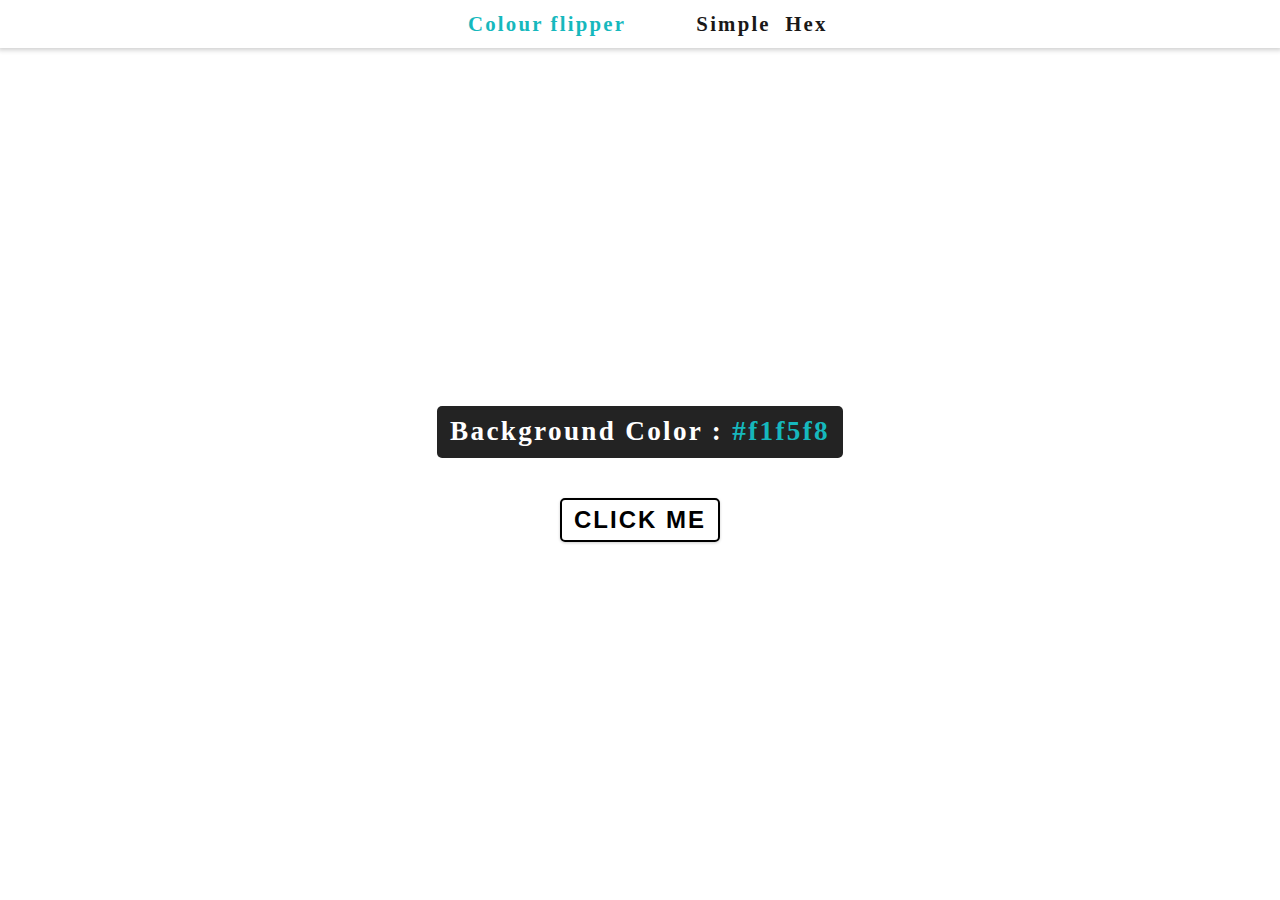
<file: index.html>
<!DOCTYPE html>
<html lang="en">
<head>
    <meta charset="UTF-8">
    <meta name="viewport" content="width=device-width, initial-scale=1.0">
    <title>Colour flipper||Simple</title>
    <!--Css-Style-->
    <link rel="stylesheet" type="text/css" href="project1-style.css"/>
</head>
<body>
       <nav>
        <div class="nav-center">
            <h4>Colour flipper</h4>
            <ul class="nav-links">
                <li>
                    <a href="index.html">Simple</a>
                </li>
                <li>
                    <a href="hex.html">Hex</a>
                </li>
            </ul>
        </div>
       </nav>
       <main>
        <div class="container">
            <h2>Background Color : <span class="color">#f1f5f8</span></h2>
           <button class="btn btn-hero" id="btn">Click me</button>
        </div>
       </main>
    <!--Javascript-->
    <script src="app.js" type="text/javascript"></script>
</body>
</html>
</file>
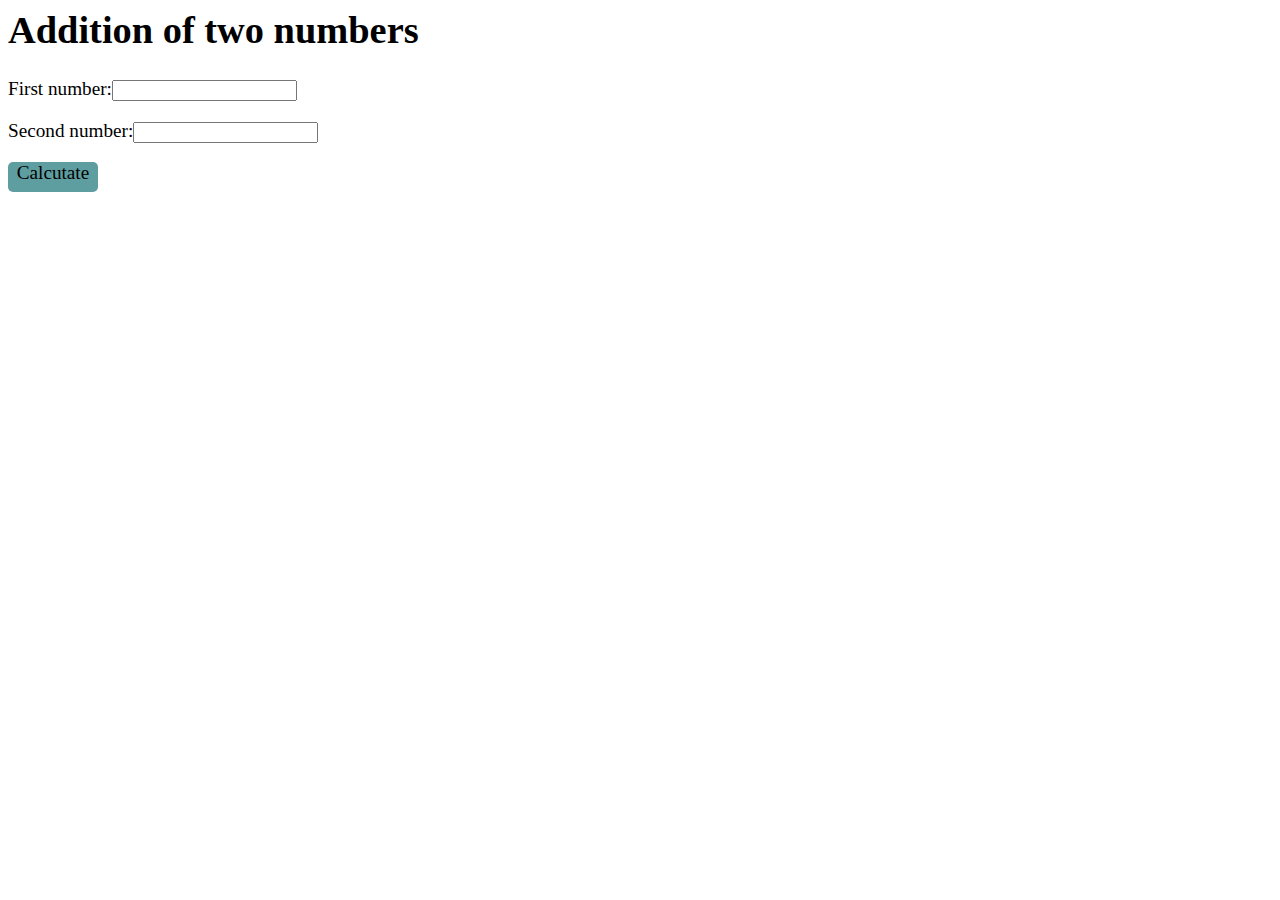
<file: add.html>
<html>
	<head><title>sum</title>
	</head>
      <style>
            body{
                  font-size: larger;
            }
            .btn{
                  background: cadetblue;
                  border-radius: 5px;
                  border: 2px crimson;
                  width: 90px;
                  height: 30px;
                  text-align: center;
                  cursor: pointer;
            } 
      </style>
	<body>
      <h1>Addition of two numbers</h1>
       <p>First number:<input id="n1"></p>
       <p>Second number:<input id="n2"></p>
       <div class="btn" onclick="myFunction()">Calcutate</div>
       <p id="sum"></p>
       <script>
            function myFunction() {
                  var n1= document.getElementById("n1").value;
                  var n2= document.getElementById("n2").value;
                  var sum=parseInt(n1)+parseInt(n2);
              document.write("Sum of two numbers: ",sum);
            }
            </script>
	</body>
</html>
</file>
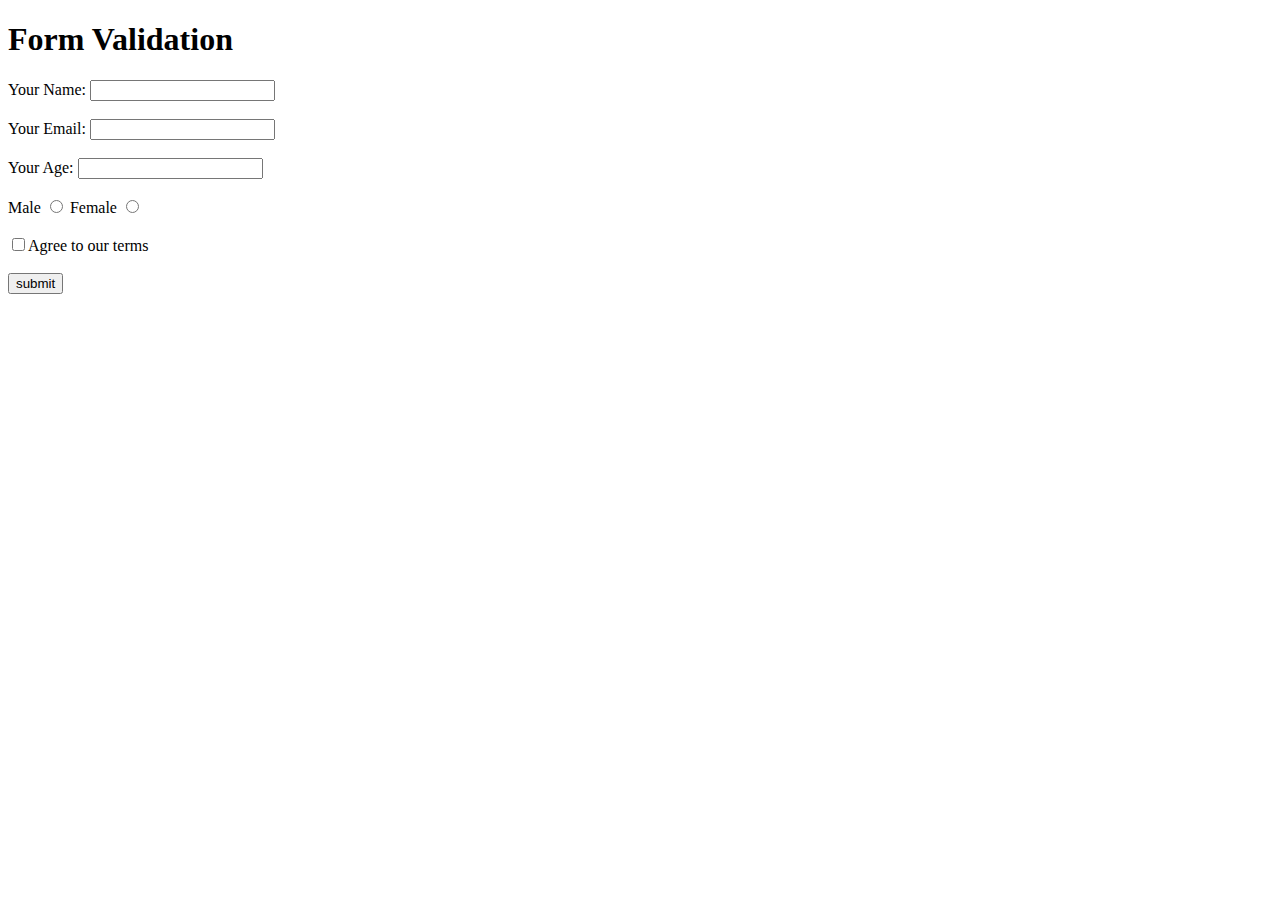
<file: form-validation.html>
<!DOCTYPE html>
<html lang="en">
<head>
    <meta charset="UTF-8">
    <meta name="viewport" content="width=device-width, initial-scale=1.0">
    <title>form</title>
    <script>
         function checkformdata(){
            var msg="";
            
            var fname=document.getElementById("name").value;
            var mail=document.getElementById("email").value;
            var user_age=document.getElementById("age").value;

            var radio1=document.getElementById("radio1").checked;
            var radio2=document.getElementById("radio2").checked;

            var checkbox=document.getElementById("chkbox").checked;

            msg+="Name:"+fname+"<br>";
            msg+="Email:"+mail+"<br>";
            msg+="Age:"+user_age+"<br>";

            msg+="Male:"+radio1+"<br>";
            msg+="Female:"+radio2+"<br>";

            msg+="Terms:"+checkbox+"<br>";

            document.getElementById("tmsg").innerHTML=msg;
         }
    </script>
</head>
<body>
    <p id="tmsg"></p>
    <h1>Form Validation</h1>
    <form method="get">
        Your Name:
        <input type="text" id="name" name="fname"><br><br>
        Your Email:
        <input type="text" id="email" name="mail"><br><br>
        Your Age:
        <input type="Number" id="age" name="user_age"><br><br>
        Male <input type="radio" name="radio" id="radio1">
        Female <input type="radio" name="radio" id="radio2"><br><br>
        <input type="checkbox" id="chkbox" name="checkbox">Agree to our terms<br><br>
        <input type="button" name="Submit" value="submit" onclick="checkformdata();">
    </form>
</body>
</html>
</file>
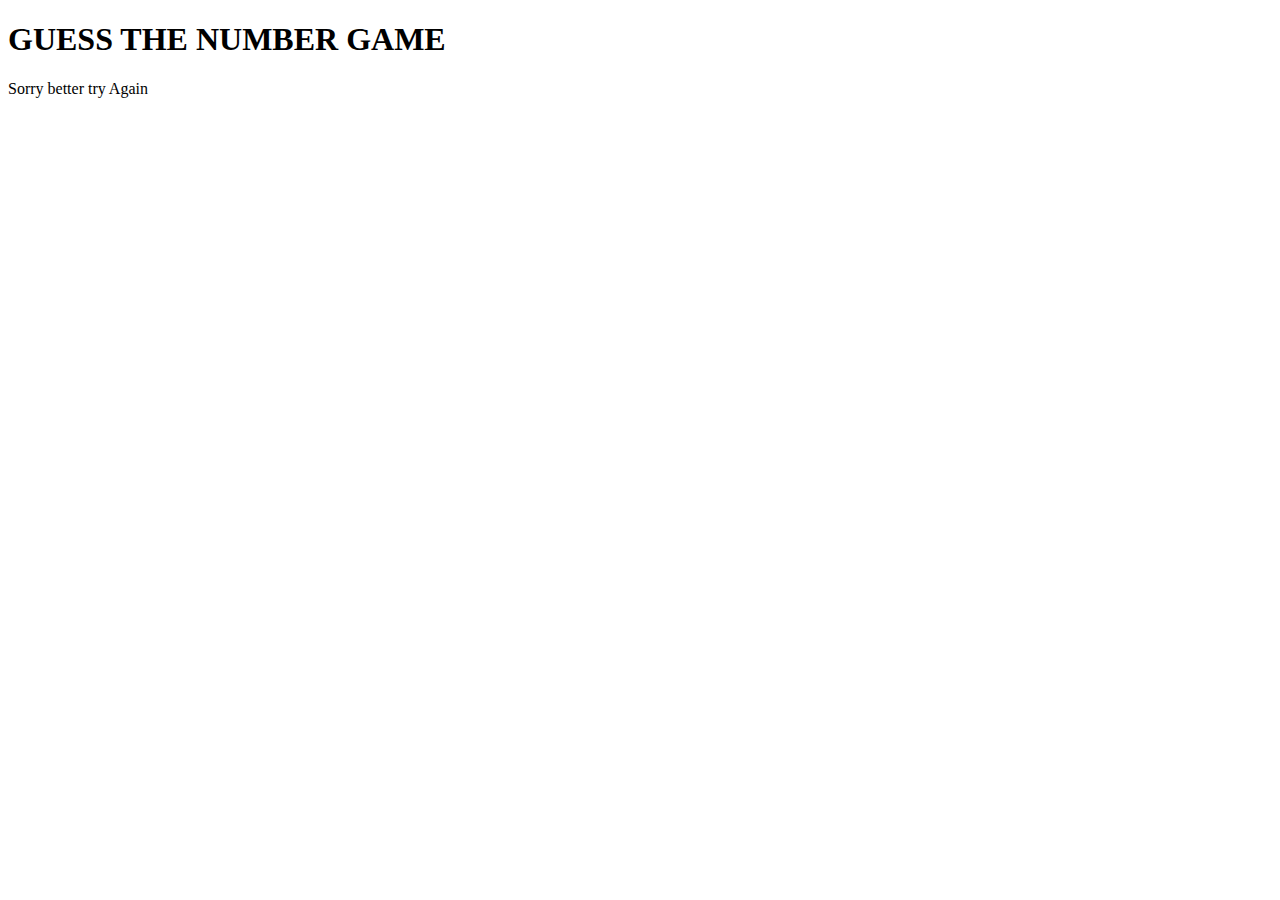
<file: Guess-number-game.html>
<!DOCTYPE html>
<html lang="en">
<head>
    <meta charset="UTF-8">
    <meta name="viewport" content="width=device-width, initial-scale=1.0">
    <title>Number Game</title>
    <script>
        var msg="";
        var ans=5;
        var cnt=1;
        var flag=false;
        do{
            var input1=prompt("Guess the number btw 1 to 10");

            input1=parseInt(input1);

            if(input1!=ans)
            alert("Nope-Wrong!");
            else{
            flag=true;
            break;}
            
            if(cnt==3)
            break;

            cnt++;
        }while(ans!=input1);
        
        if(flag){
        msg+="You guessed it right!"+"<br>"+ans+" is the answer.";}
        else{
            msg+="Sorry better try Again";  
        }
    </script>
</head>
<body>
    <h1>GUESS THE NUMBER GAME</h1>
    <script>
        document.write(msg);
    </script>
</body>
</html>
</file>
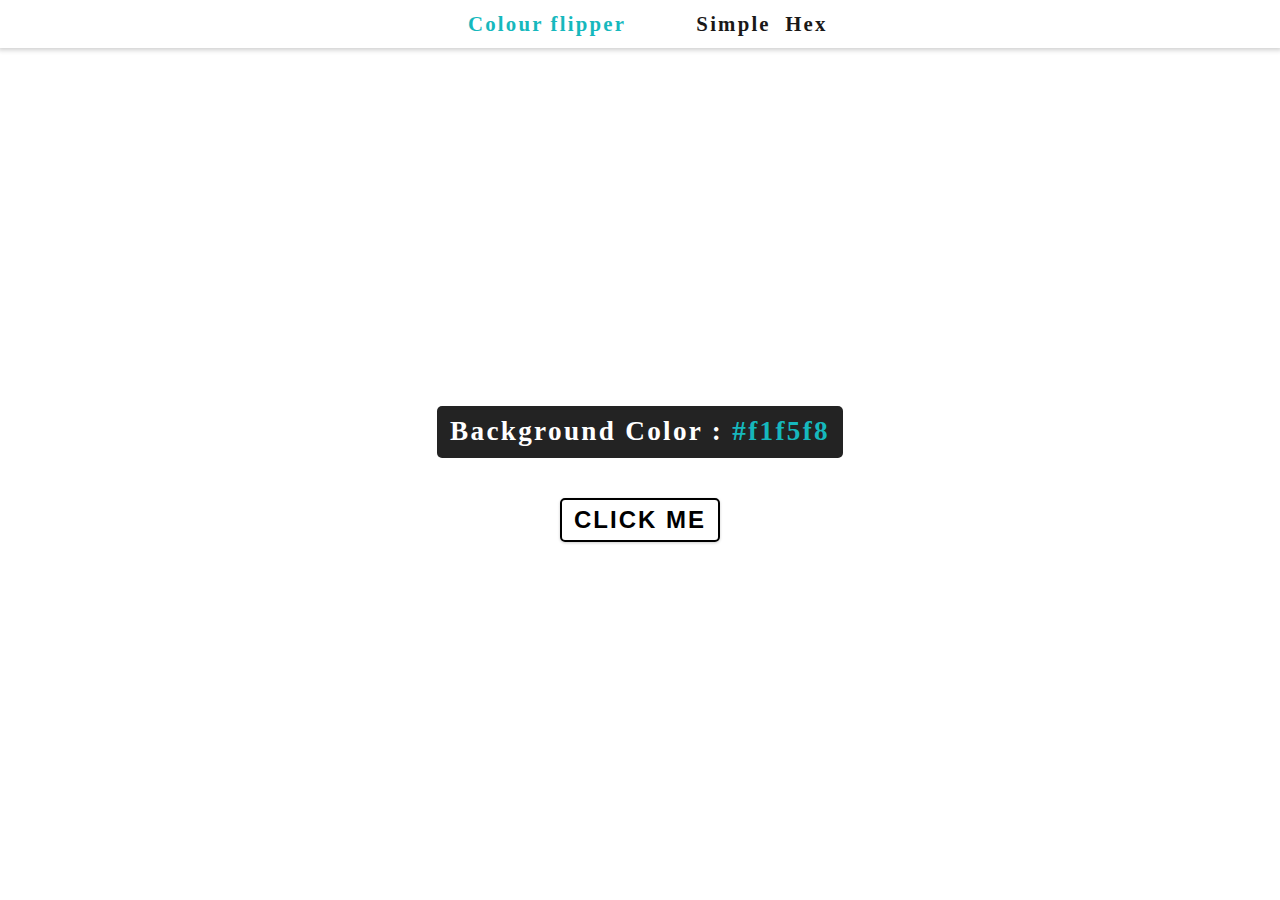
<file: hex.html>
<!DOCTYPE html>
<html lang="en">
<head>
    <meta charset="UTF-8">
    <meta name="viewport" content="width=device-width, initial-scale=1.0">
    <title>Colour flipper||Simple</title>
    <!--Css-Style-->
    <link rel="stylesheet" type="text/css" href="project1-style.css"/>
</head>
<body>
       <nav>
        <div class="nav-center">
            <h4>Colour flipper</h4>
            <ul class="nav-links">
                <li>
                    <a href="index.html">Simple</a>
                </li>
                <li>
                    <a href="hex.html">Hex</a>
                </li>
            </ul>
        </div>
       </nav>
       <main>
        <div class="container">
            <h2>Background Color : <span class="color">#f1f5f8</span></h2>
           <button class="btn btn-hero" id="btn">Click me</button>
        </div>
       </main>
    <!--Javascript-->
    <script src="hex.js" type="text/javascript"> </script>
</body>
</html>
</file>
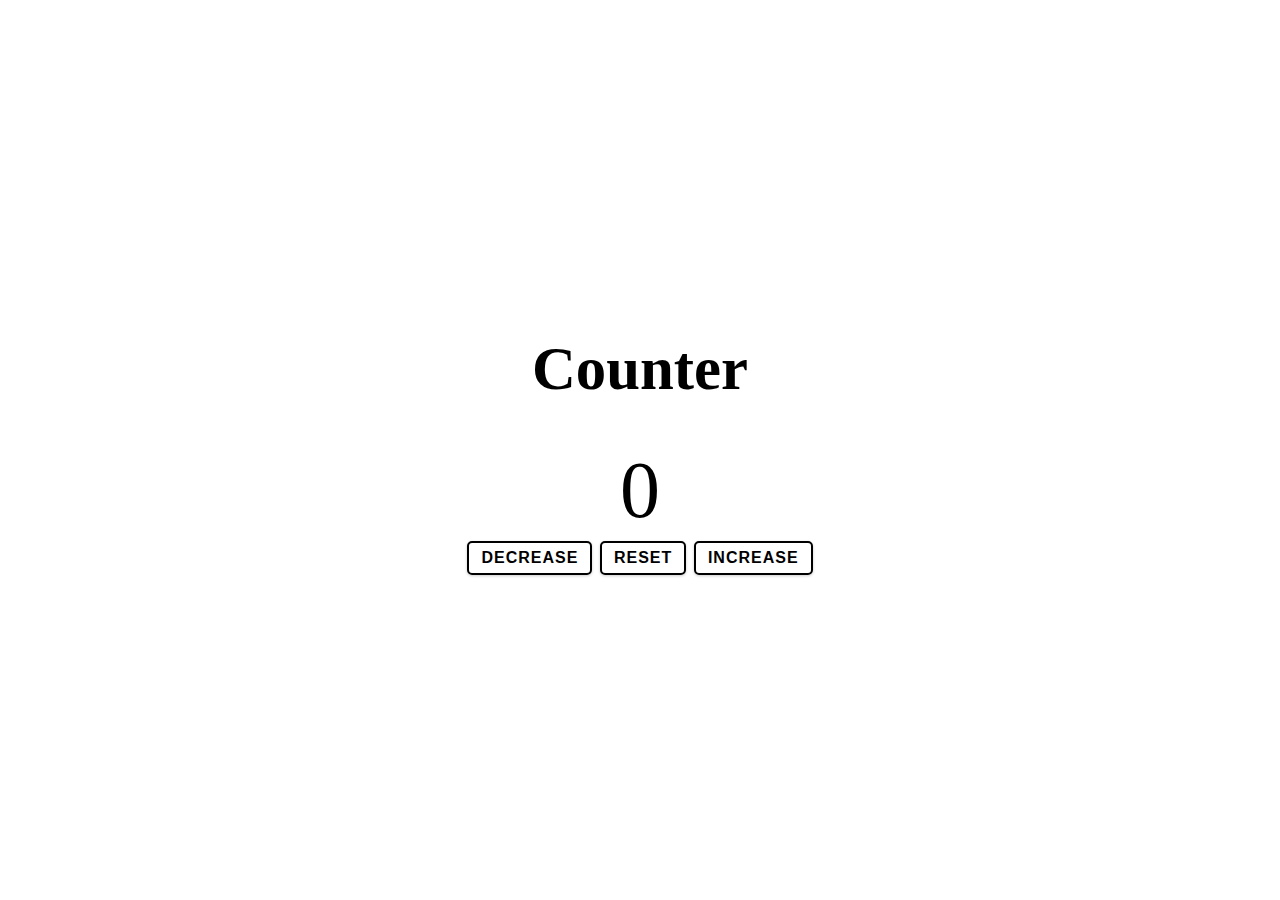
<file: p2.html>
<!DOCTYPE html>
<html lang="en">
<head>
    <meta charset="UTF-8">
    <meta name="viewport" content="width=device-width, initial-scale=1.0">
    <title>Counter</title>
    <!--Stylesheet css-->
    <link rel="stylesheet" type="text/css" href="project2-style.css">
</head>
<body>
    <main>
        <div class="container">
            <h1>
                Counter
            </h1>
            <span id="value">0</span>
            <div class="button-container">
                <button class="btn decrease">Decrease</button>
                <button class="btn reset">Reset</button>
                <button class="btn increase">Increase</button>
            </div>
        </div>
    </main>
    <!--Javascipt-->
    <script src="count.js" type="text/javascript"> </script>
</body>
</html>
</file>
<file: project1-style.css>
nav {
    background-color: white;
    height: 3rem;
    display: grid;
    align-items: center;
    box-shadow:0px 0px 5px 2px rgba(0, 0, 0, 0.2);
    }
.nav-center {
    width: 90vw;
    max-width: 100%;
    margin: 0 20px;
    display: flex;
    align-items: center;
    justify-content: space-between;
}
.nav-center h4 {
    margin-bottom: 0;
    color: #16b8bd;
    margin-left: 28rem;
}
@media screen and (min-width: 800px){
h1, h2, h3, h4 {
    line-height: 1;}
}
@media screen and (min-width: 800px)
{h4 {
    font-size: 1.3rem;
    letter-spacing: 2.2px;
}
}
.nav-links {
    display: flex;
}
ul {
    display: block;
    list-style-type: none;
}
li {
    text-align: auto;
}
nav a {
    font-weight: 700;
    font-size: 1.3rem;
    color:rgb(26, 24, 24);
    letter-spacing: 2.2px;
    margin-right: 0.9rem;
    right: 330px;
    position: relative;
}
a {
    text-decoration: none;
}
 nav a:hover{
    color: #16b8bd;
}
main {
    min-height: calc(100vh - 3rem);
    display: grid;
    place-items: center;
}
.container {
    text-align: center;
}
.container h2 {
    background: rgba(0, 0, 0, 0.862);
    color: white;
    padding: 0.8rem;
    border-radius: 5px;
    margin-bottom: 2.5rem;
    font-size: 1.7rem;
    letter-spacing: 2.3px;
}
.color {
    color: #16b8bd;
}
.btn-hero {
    font-size: 1rem;
    padding: 0.75rem 1.25rem;
}
.btn {
    font-family:'Franklin Gothic Medium', 'Arial Narrow', Arial, sans-serif;
    text-transform: uppercase;
    background: transparent;
    color: black;
    padding: 0.375rem 0.75rem;
    letter-spacing: 2px;
    display: inline-block;
    font-weight: 700;
    transition:1s;
    font-size: 1.5rem;
    border: 2px solid black;
    cursor: pointer;
    box-shadow: 0 1px 3px rgba(0, 0, 0, 0.2);
    border-radius: 5px;
}
.btn:hover{
    color: white;
    background-color: black;
}
*, ::after, ::before {
    margin: 0;
    padding: 0;
    box-sizing: border-box;
}
</file>
<file: project2-style.css>
main {
    min-height: calc(100vh - 3rem);
    display: grid;
    place-items: center;
}
.container {
    text-align: center;
    font-size: 1.9rem;
}
.container span{
    font-size: 5rem;
}
.btn {
    font-family:'Franklin Gothic Medium', 'Arial Narrow', Arial, sans-serif;
    text-transform: uppercase;
    background: transparent;
    color: black;
    padding: 0.375rem 0.75rem;
    letter-spacing: 1px;
    display: inline-block;
    font-weight: 700;
    transition:1s;
    font-size: 1rem;
    border: 2px solid black;
    cursor: pointer;
    box-shadow: 0 1px 3px rgba(0, 0, 0, 0.2);
    border-radius: 5px;
}
.btn:hover{
    color: white;
    background-color: black;
}
</file>
